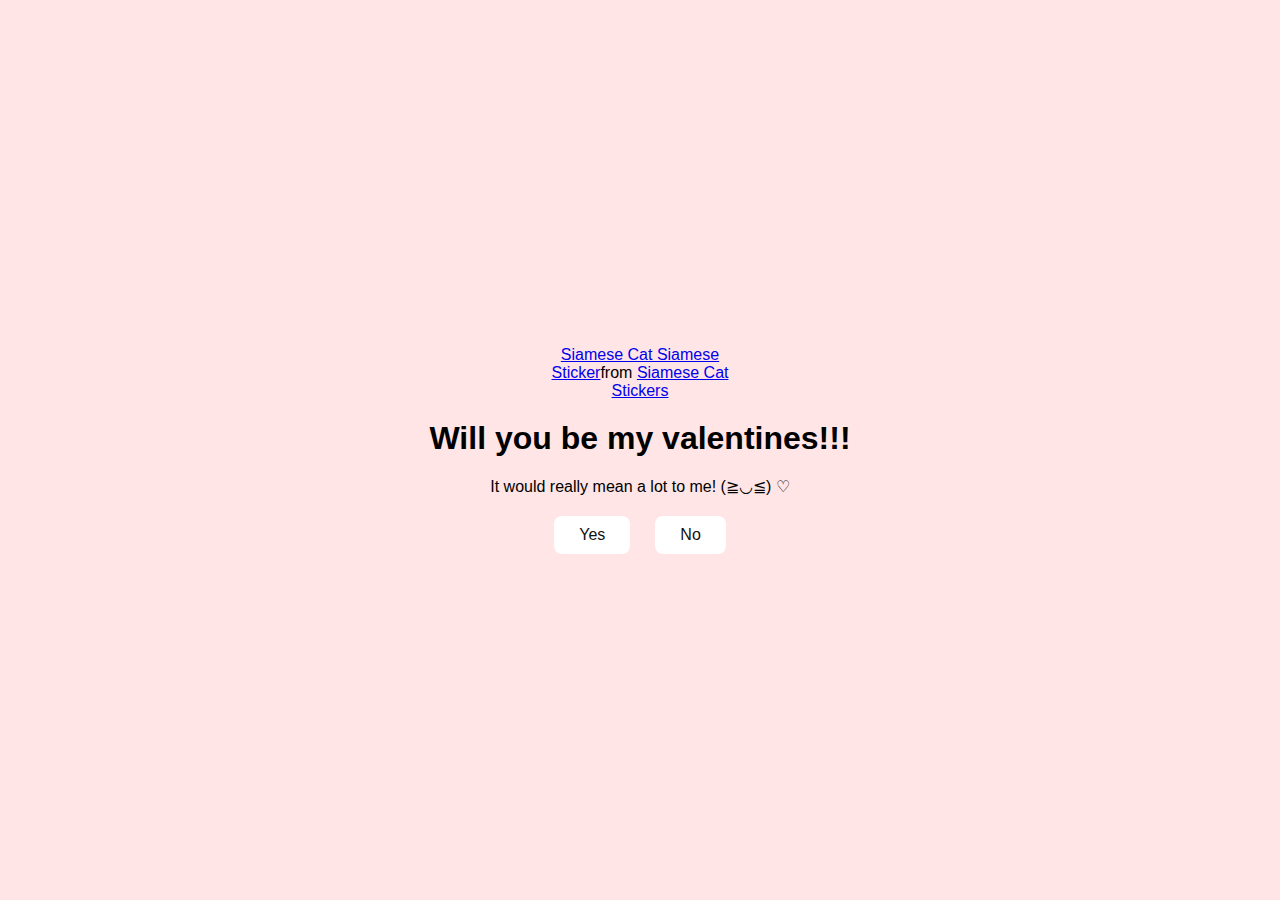
<file: index.html>
<!DOCTYPE html>
<html lang="en">
    <head>
        <meta charset="UTF-8">
        <meta name="viewport" content="width=device-width, initial-scale=1.0">
        <link rel="stylesheet" href="style.css">

        <title> <3 my love </title>
    </head>
    <body>
        <div class = "container">
            <div class="tenor-gif-embed" data-postid="24959892" data-share-method="host" data-aspect-ratio="1.40969" data-width="100%"><a href="https://tenor.com/view/siamese-cat-siamese-cutecats-kitten-kitty-gif-24959892">Siamese Cat Siamese Sticker</a>from <a href="https://tenor.com/search/siamese+cat-stickers">Siamese Cat Stickers</a></div> <script type="text/javascript" async src="https://tenor.com/embed.js"></script>
            <h1> Will you be my valentines!!!</h1>
            <p> It would really mean a lot to me! (≧◡≦) ♡</p>

            <div class = "button">
                <a href = "yes.html"> Yes </a>
                <a href = "no1.html"> No </a>
            </div>
        </div>
    </body>
</html>
</file>
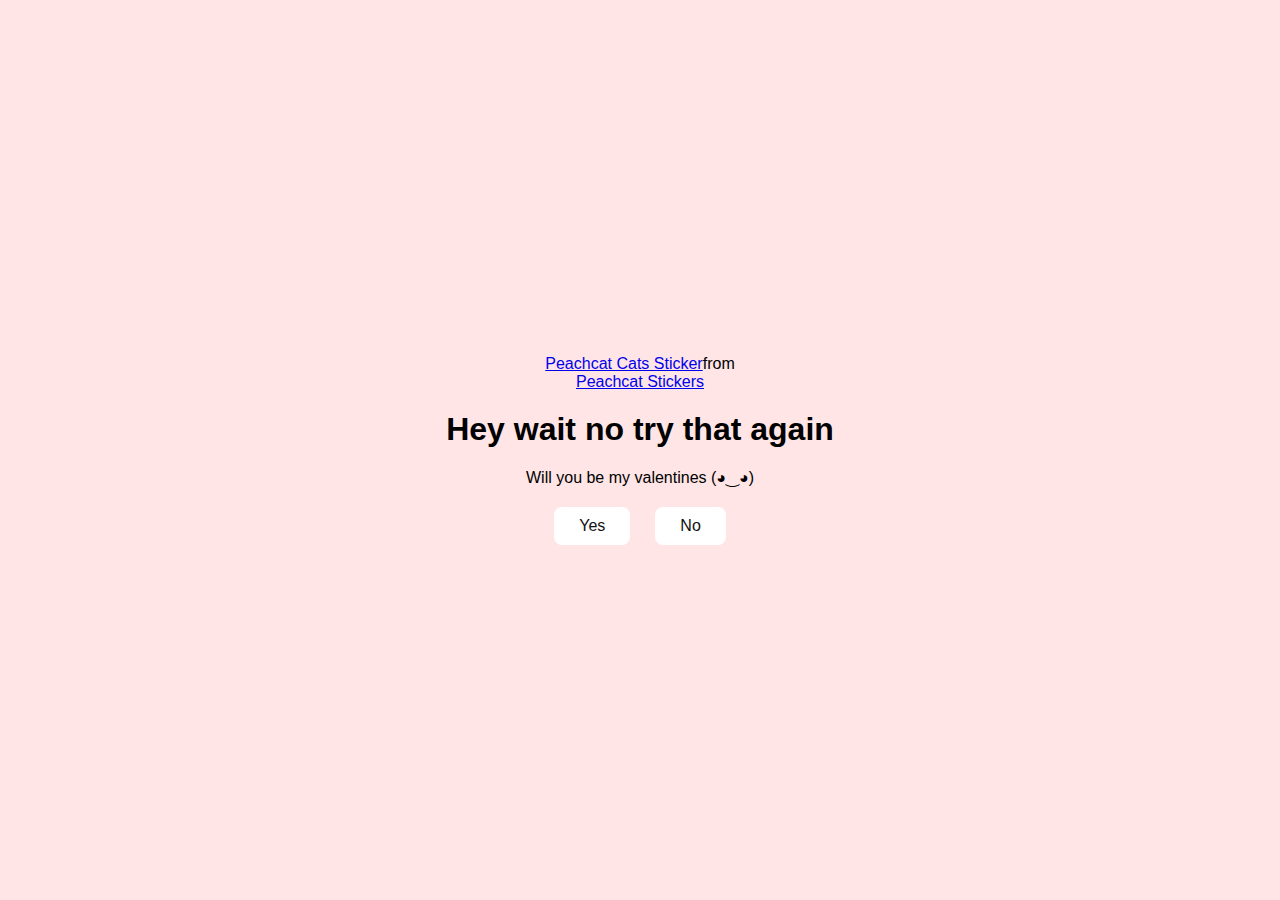
<file: no1.html>
<!DOCTYPE html>
<html lang="en">
    <head>
        <meta charset="UTF-8">
        <meta name="viewport" content="width=device-width, initial-scale=1.0">
        <link rel="stylesheet" href="style.css">

        <title> (o･ω･o) </title>
    </head>
    <body>
        <div class = "container">
            <div class="tenor-gif-embed" data-postid="13806510" data-share-method="host" data-aspect-ratio="1.23333" data-width="100%"><a href="https://tenor.com/view/peachcat-cat-cats-kittens-kitties-gif-13806510">Peachcat Cats Sticker</a>from <a href="https://tenor.com/search/peachcat-stickers">Peachcat Stickers</a></div> <script type="text/javascript" async src="https://tenor.com/embed.js"></script>
            <h1> Hey wait no try that again</h1>
            <p> Will you be my valentines (◕‿◕) </p>

            <div class = "button">
                <a href = "yes1.html"> Yes </a>
                <a href = "no2.html"> No </a>
            </div>
        </div>
    </body>
</html>
</file>
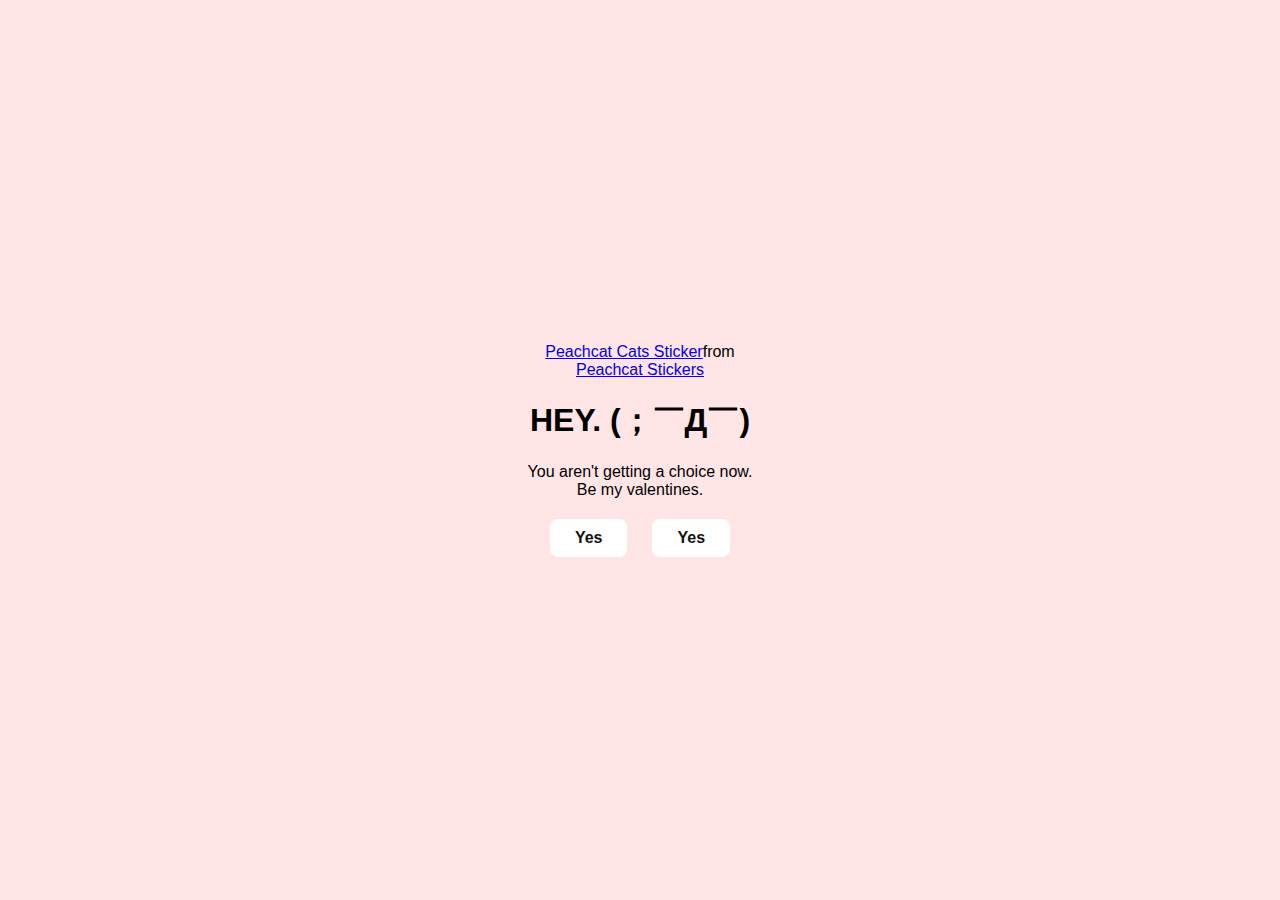
<file: no2.html>
<!DOCTYPE html>
<html lang="en">
    <head>
        <meta charset="UTF-8">
        <meta name="viewport" content="width=device-width, initial-scale=1.0">
        <link rel="stylesheet" href="style.css">

        <title> . </title>
    </head>
    <body>
        <div class = "container">
            <div class="tenor-gif-embed" data-postid="13806507" data-share-method="host" data-aspect-ratio="1.23333" data-width="100%"><a href="https://tenor.com/view/peachcat-cat-cats-crying-sad-gif-13806507">Peachcat Cats Sticker</a>from <a href="https://tenor.com/search/peachcat-stickers">Peachcat Stickers</a></div> <script type="text/javascript" async src="https://tenor.com/embed.js"></script>
            <h1> HEY. (；￣Д￣) </h1>
            <p> You aren't getting a choice now. <br> Be my valentines.</p>

            <div class = "button">
                <a href = "yes.html"> <strong>Yes</strong> </a>
                <a href = "yes.html"> <strong>Yes</strong> </a>
            </div>
        </div>
    </body>
</html>
</file>
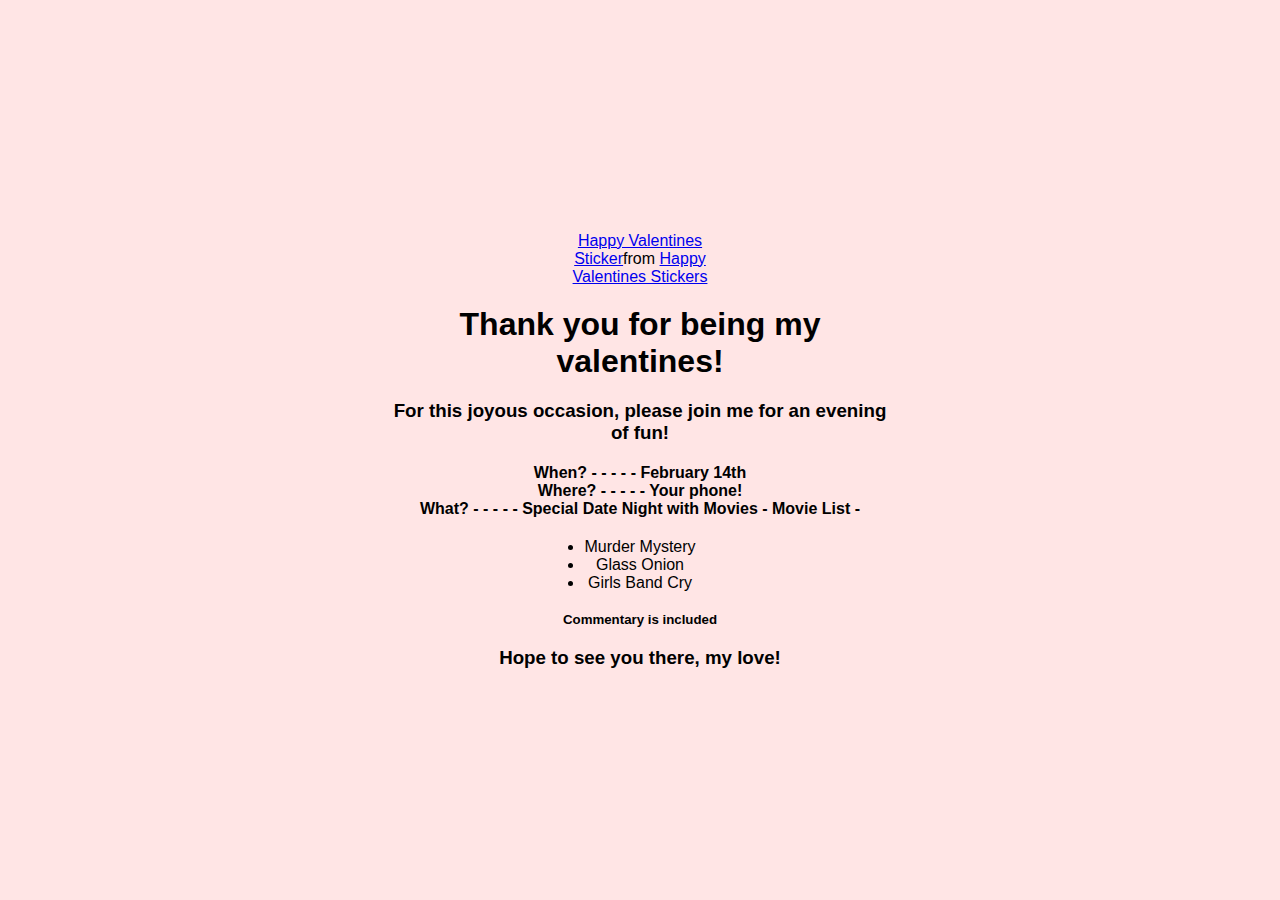
<file: yes.html>
<!DOCTYPE html>
<html lang="en">
    <head>
        <meta charset="UTF-8">
        <meta name="viewport" content="width=device-width, initial-scale=1.0">
        <link rel="stylesheet" href="style.css">

        <title> !!! </title>
    </head>
    <body>
        <div class = "container">
            <div class="tenor-gif-embed" data-postid="25920539" data-share-method="host" data-aspect-ratio="1" data-width="100%"><a href="https://tenor.com/view/happy-valentines-gif-25920539">Happy Valentines Sticker</a>from <a href="https://tenor.com/search/happy+valentines-stickers">Happy Valentines Stickers</a></div> <script type="text/javascript" async src="https://tenor.com/embed.js"></script>

            <h1> Thank you for being my valentines!</h1>

            <h3> For this joyous occasion, please join me for an evening of fun!</h3>

            <h4> When? - - - - - February 14th <br>
            Where? - - - - - Your phone! <br>
            What? - - - - - Special Date Night with Movies
            - Movie List - </h4>

            <ul>
                <li> Murder Mystery </li>
                <li> Glass Onion </li>
                <li> Girls Band Cry </li>
            </ul>


            <h5> Commentary is included</h5>

            <h3> Hope to see you there, my love!</h3>
        </div>
    </body>
</html>
</file>
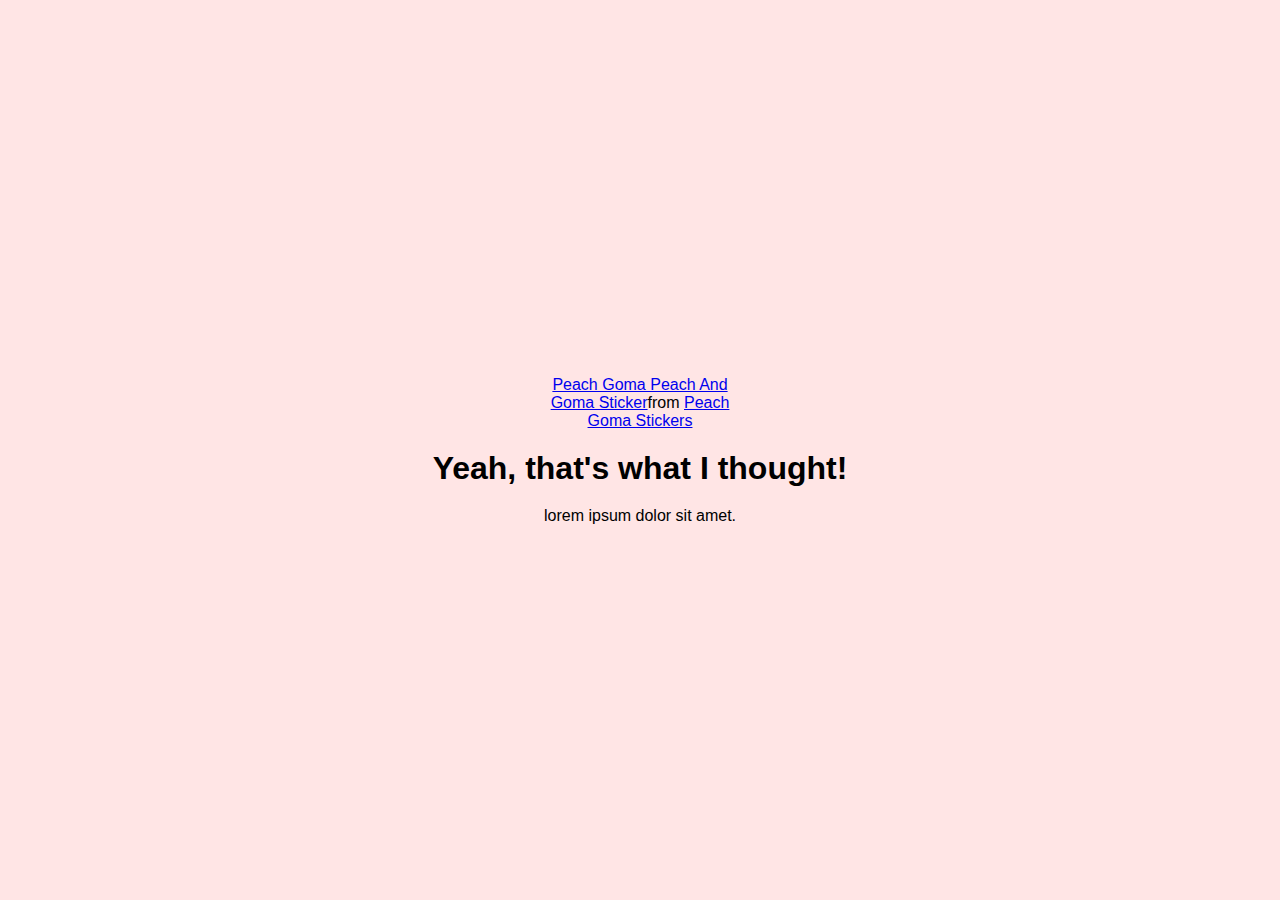
<file: yes1.html>
<!DOCTYPE html>
<html lang="en">
    <head>
        <meta charset="UTF-8">
        <meta name="viewport" content="width=device-width, initial-scale=1.0">
        <link rel="stylesheet" href="style.css">

        <title>meow meow moe moe kyunnnnn</title>
    </head>
    <body>
        <div class = "container">
            <div class="tenor-gif-embed" data-postid="26865092" data-share-method="host" data-aspect-ratio="1.04235" data-width="100%"><a href="https://tenor.com/view/peach-goma-peach-and-goma-peach-peach-cat-hmph-gif-26865092">Peach Goma Peach And Goma Sticker</a>from <a href="https://tenor.com/search/peach+goma-stickers">Peach Goma Stickers</a></div> <script type="text/javascript" async src="https://tenor.com/embed.js"></script>
            <h1> Yeah, that's what I thought!</h1>
            <p> lorem ipsum dolor sit amet.</p>

            
        </div>
    </body>
</html>
</file>
<file: style.css>
* {
    margin: 0;
    padding: 0;
    box-sizing: border-box;
    font-family: sans-serif;
}

body {
    width: 100%;
    min-height: 100vh;
    display: flex;
    justify-content: center;
    align-items: center;
    background-color: #ffe5e5;
}

.container {
    display: flex;
    flex-direction: column;
    text-align: center;
    align-items: center;
    gap: 20px;
    max-width: 500px;
    margin: 20px;
}

.container .tenor-gif-embed {
    max-width: 200px;
    border-radius: 10px;
    border-color: #da8b9f;
    border-width: 5px;
}

.container .button {
    display: flex;
    gap: 25px;
}

.button a {
    text-decoration: none;
    color: #111;
    background: #fff;
    padding: 10px 25px;
    border-radius: 8px;
    box-shadow: 0.5rem 1rem 3re, hsl(0, 0%, 0% 0.3);
}
</file>
